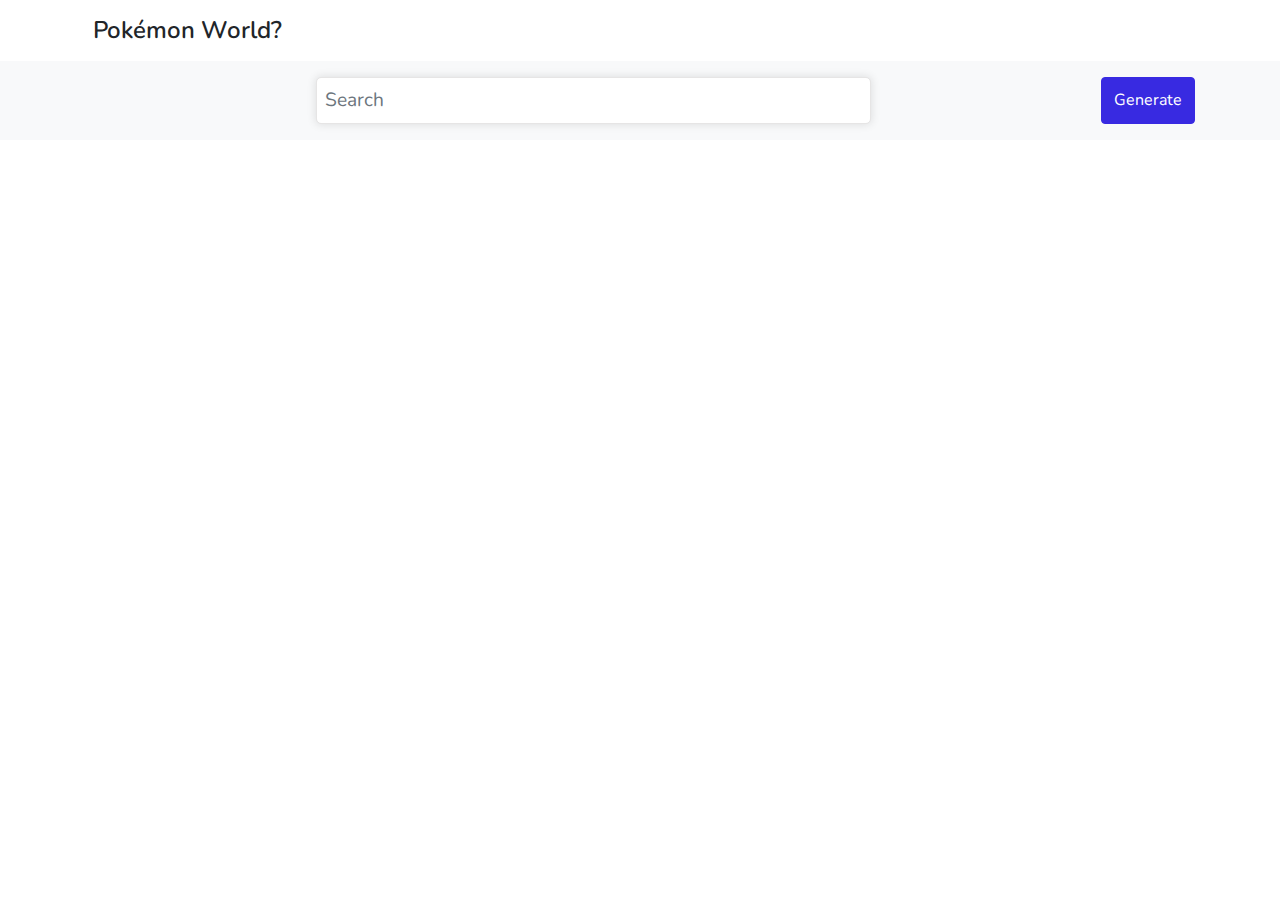
<file: index.html>
<!DOCTYPE html>
<html lang="en">
   <head>
      <meta charset="UTF-8">
      <meta http-equiv="X-UA-Compatible" content="IE=edge">
      <meta name="viewport" content="width=device-width, initial-scale=1.0">
      <title>Pokemon App</title>
      <link rel="stylesheet" href="https://maxcdn.bootstrapcdn.com/bootstrap/4.0.0/css/bootstrap.min.css"
         integrity="sha384-Gn5384xqQ1aoWXA+058RXPxPg6fy4IWvTNh0E263XmFcJlSAwiGgFAW/dAiS6JXm" crossorigin="anonymous">
      <link rel="stylesheet" href="https://cdnjs.cloudflare.com/ajax/libs/font-awesome/5.15.3/css/all.min.css"
         integrity="sha512-iBBXm8fW90+nuLcSKlbmrPcLa0OT92xO1BIsZ+ywDWZCvqsWgccV3gFoRBv0z+8dLJgyAHIhR35VZc2oM/gI1w=="
         crossorigin="anonymous" referrerpolicy="no-referrer" />
      <link rel="stylesheet" href="./css/main.css">
   </head>
   <body>
      <section>
         <div class="bg-white container py-2">
            <h3 class="text-black p-2 m-0 "> Pokémon World?</h3>
         </div>
         <div class="content bg-light">
         <div class="form py-3 container ">
            <div class="form-container w-50 mx-auto">
               <input type="search" class="form-control  mx-auto" placeholder="search" id="search">
               <i class="fas fa-search"></i>
            </div>
             <input type="button" class=" btn btn-primary " placeholder="search" id="generate" value="Generate">
         </div>
         <div class="container ">
            <div class="row" id="food-cards">
            </div>
         </div>
         </div>
      </section>
      <script src="https://ajax.googleapis.com/ajax/libs/jquery/3.5.1/jquery.min.js"></script>
      <script src="js/main.js"></script>
   </body>
</html>
</file>
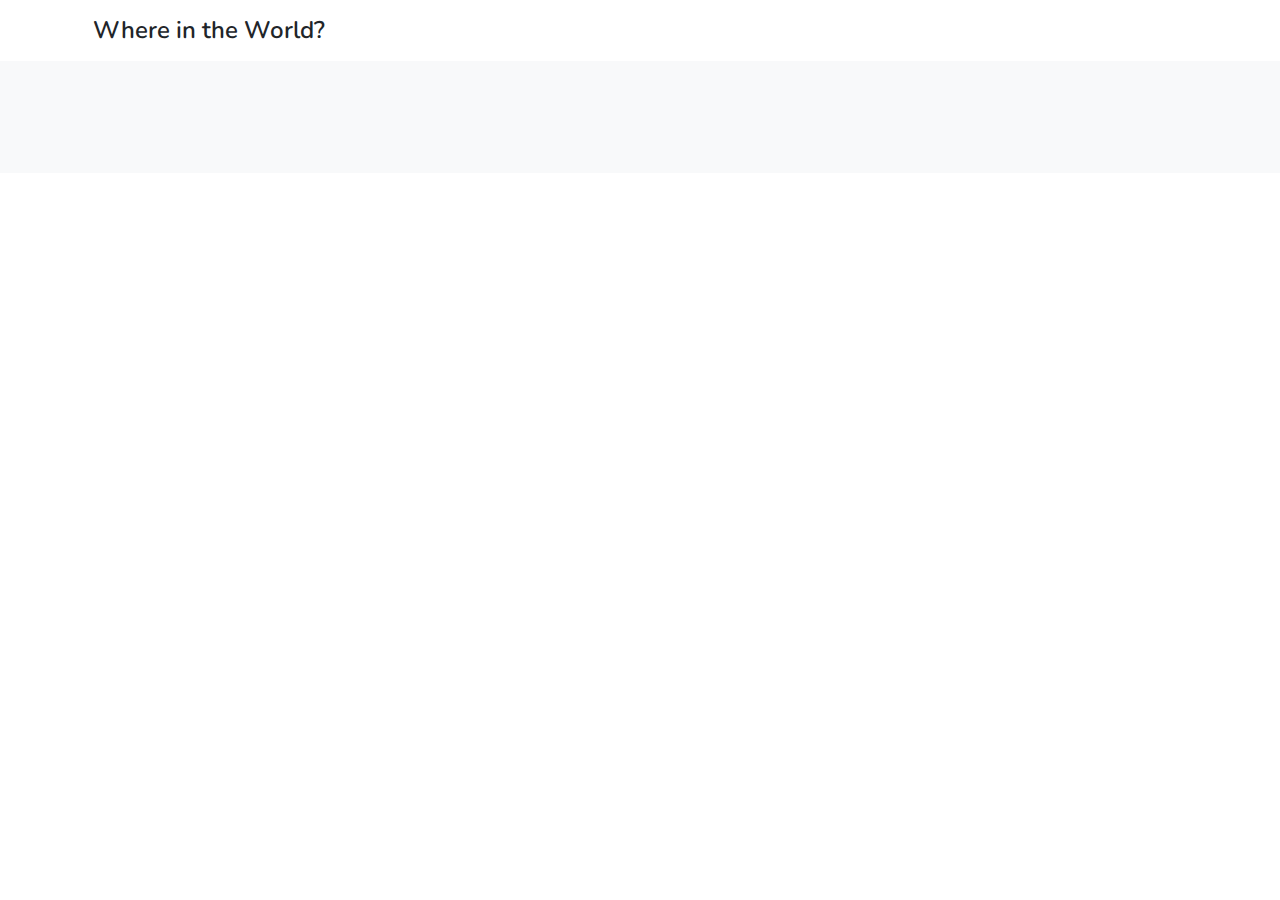
<file: details.html>
<!DOCTYPE html>
<html lang="en">
   <head>
      <meta charset="UTF-8">
      <meta http-equiv="X-UA-Compatible" content="IE=edge">
      <meta name="viewport" content="width=device-width, initial-scale=1.0">
      <title>Countries App</title>
      <link rel="stylesheet" href="https://maxcdn.bootstrapcdn.com/bootstrap/4.0.0/css/bootstrap.min.css"
         integrity="sha384-Gn5384xqQ1aoWXA+058RXPxPg6fy4IWvTNh0E263XmFcJlSAwiGgFAW/dAiS6JXm" crossorigin="anonymous">
      <link rel="stylesheet" href="https://cdnjs.cloudflare.com/ajax/libs/font-awesome/5.15.3/css/all.min.css"
         integrity="sha512-iBBXm8fW90+nuLcSKlbmrPcLa0OT92xO1BIsZ+ywDWZCvqsWgccV3gFoRBv0z+8dLJgyAHIhR35VZc2oM/gI1w=="
         crossorigin="anonymous" referrerpolicy="no-referrer" />
      <link rel="stylesheet" href="./css/main.css">
   </head>
   <body>
      <section>
          <div class="bg-white container py-2">
            <h3 class="text-black p-2 m-0 ">Where in the World?</h3>
         </div>
         <section>
            <section class="bg-light">
               <div  class="container h-100 w-100 py-4 mx-auto">
                  <div  class="row h-100 m-0 p-0 my-2 w-100 align-items-center py-4" id="details">
                  </div>
               </div>
            </section>
         </section>
      </section>
      <script src="https://ajax.googleapis.com/ajax/libs/jquery/3.5.1/jquery.min.js"></script>
      <script src="js/main.js"></script>
   </body>
   </body>
</html>
</file>
<file: css/main.css>
@import url('https://fonts.googleapis.com/css2?family=Nunito&display=swap');

* {
    margin: 0;
    padding: 0;
    box-sizing: border-box;
    font-family: 'Nunito',
        sans-serif;
}

img {
    width: 100%;
    height: 300px;
    margin: 0 auto;
}



.bg-white h3 {
    font-weight: 600;
    font-size: 1.5rem;
}

.form-control {
    font-size: 1.2rem;
    padding: 8px;
    text-transform: capitalize;
    border: 1px solid #e6e5e5;
    border-radius: 5px;
    box-shadow: 0px 0px 8px 1px rgb(0 0 0 / 10%);
    outline: none;
    -webkit-transition: all 0.2s ease-in-out;
    -moz-transition: all 0.2s ease-in-out;
    -o-transition: all 0.2s ease-in-out;
    transition: all 0.2s ease-in-out;
    position: relative;
}

.form-control:focus {
    /* background-color: #fff;
    border-color: transparent !important; */
    box-shadow: 0px 0px 10px 5px rgb(0 0 0 / 10%);
}

.form-container {
    position: relative;
}

.fa-search {
    font-size: 18px;
    color: #aea9a9 !important;
    outline: none;
    height: 95%;
    width: 50px;
    transition: all 0.5s ease-in-out;
    cursor: pointer;
    position: absolute;
    right: 0;
    top: 1px;
    display: flex;
    justify-content: center;
    align-items: center;
    flex-direction: column;
}

.btn-primary {
    background-color: #382ae1;
    border-color: #382ae1;
}

a,
a:hover {
    text-decoration: none;
}

.form {
    display: flex;
}



.product-card {
    width: 100%;
    height: auto;
    box-shadow: 0 5px 35px 0 rgb(0 0 0 / 8%);
    background-color: #fff;
    border-radius: 5px;
    display: -webkit-flex;
    display: flex;
    -webkit-justify-content: space-evenly;
    justify-content: space-evenly;
    -webkit-flex-direction: column;
    flex-direction: column;
    -webkit-align-content: center;
    align-content: center;
    cursor: pointer;
    position: relative;
    text-align: center;
    overflow: hidden;
    margin: 10px auto;
    padding: 20px;
}

.product-card h3 {
    font-size: 1.5rem;
    line-height: 1.6rem;
    padding: 5px 0px;
    color: #4c505d;
    margin: 0;
    font-weight: 600;
    text-transform: capitalize;
}

.product-card p {
    font-size: 1.1rem;
    line-height: 1.6rem;
    margin-bottom: 5px;
    color: #9fabb2;
}

.product-image-caption {
    padding: 15px;
}

#details h4 {
    font-size: 2.5rem;
    padding-bottom: 5px;
}

#details p {
    font-size: 1.3rem;
    line-height: 1.7;
    color: #6c757d;
    margin-bottom: 2px;
}

#details .fas {
    color: #494566;
    font-size: 1.8rem;
    padding: 5px 0px;
}

#details img {
    width: 100%;
    height: auto;
    object-fit: cover;
    border-radius: 5px;
}

#details .btn-primary {
    padding: 0.5rem 3rem;
    margin: 10px 0px;
    background-color: #52d765;
    border-color: #52d765;
    transition: all 0.5s ease;
}

#details .btn-primary:hover {
    background-color: hsl(171, 66%, 44%);
    border-color: hsl(171, 66%, 44%);

}

#details img:hover {
    cursor: pointer;
    transform: scale(1.02);
    transition: all ease 1s;
}

@media(max-width:596px) {
    .w-50 {
        width: 80% !important;
    }

    .form {
        flex-direction: column;
    }

    #generate {
        width: 50%;
        margin: 10px auto;
    }

}
</file>
